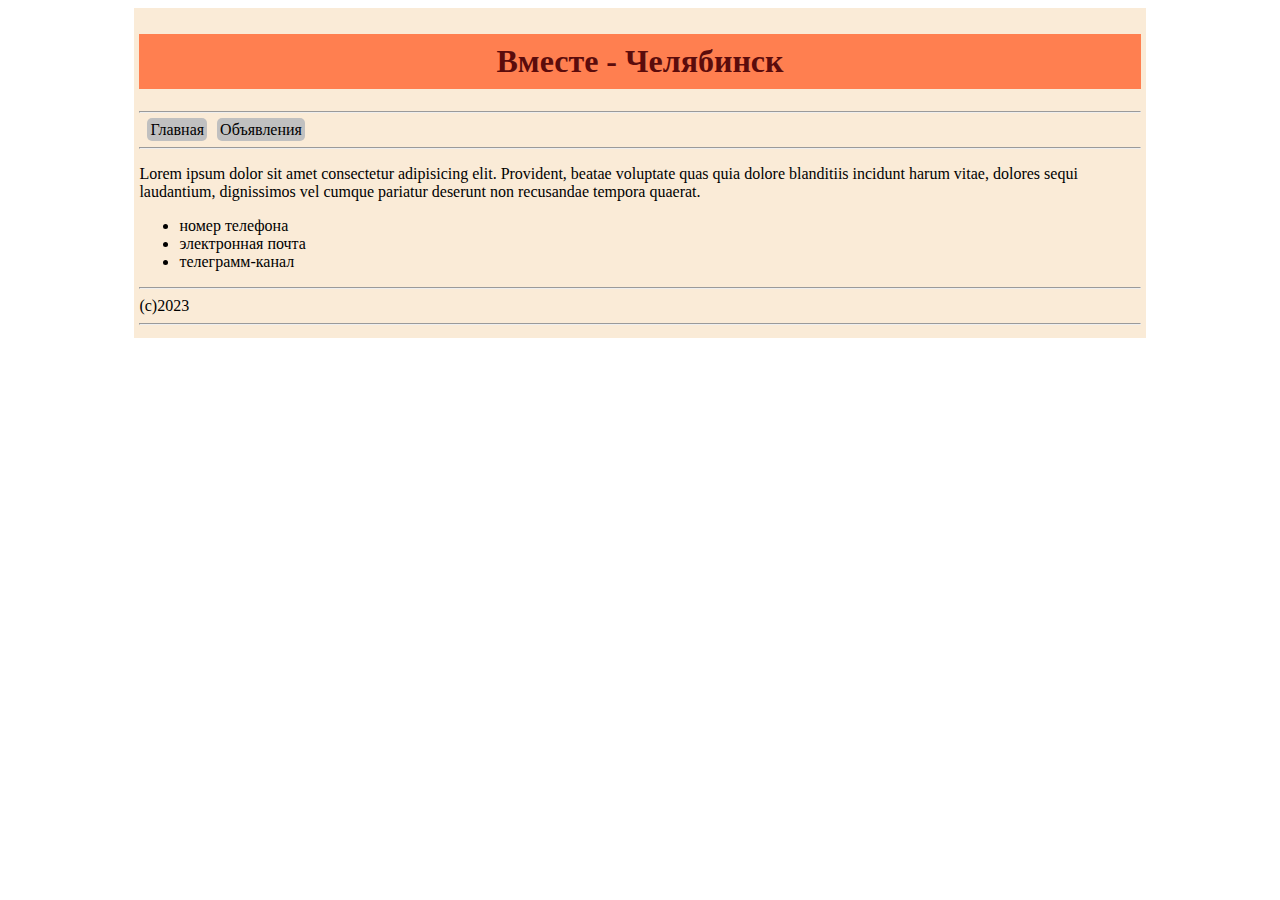
<file: contacts.html>
<!DOCTYPE html>
<html lang="en">

<head>
    <meta charset="UTF-8">
    <meta name="viewport" content="width=device-width, initial-scale=1.0">
    <title>Лебедева</title>
    <link rel="stylesheet" href="style.css">
</head>

<body>
    <!-- Varioqub experiments -->
<script type="text/javascript">
(function(e, x, pe, r, i, me, nt){
e[i]=e[i]||function(){(e[i].a=e[i].a||[]).push(arguments)},
me=x.createElement(pe),me.async=1,me.src=r,nt=x.getElementsByTagName(pe)[0],nt.parentNode.insertBefore(me,nt)})
(window, document, 'script', 'https://abt.s3.yandex.net/expjs/latest/exp.js', 'ymab');
ymab('metrika.96060862', 'init'/*, {clientFeatures}, {callback}*/);
</script>
    <!-- Yandex.Metrika counter -->
<script type="text/javascript" >
   (function(m,e,t,r,i,k,a){m[i]=m[i]||function(){(m[i].a=m[i].a||[]).push(arguments)};
   m[i].l=1*new Date();
   for (var j = 0; j < document.scripts.length; j++) {if (document.scripts[j].src === r) { return; }}
   k=e.createElement(t),a=e.getElementsByTagName(t)[0],k.async=1,k.src=r,a.parentNode.insertBefore(k,a)})
   (window, document, "script", "https://mc.yandex.ru/metrika/tag.js", "ym");

   ym(96060862, "init", {
        clickmap:true,
        trackLinks:true,
        accurateTrackBounce:true
   });
</script>
<noscript><div><img src="https://mc.yandex.ru/watch/96060862" style="position:absolute; left:-9999px;" alt="" /></div></noscript>
<!-- /Yandex.Metrika counter -->
    <div>
        <header>
            <h1>Вместе - Челябинск</h1>
        </header>

        <main>
            <hr>
            <nav>
                <a href="index.html">Главная</a>
                <a href="ads.html">Объявления</a>
            </nav>
            <hr>
            <p>
                Lorem ipsum dolor sit amet consectetur adipisicing elit. Provident, beatae voluptate quas quia dolore
                blanditiis incidunt harum vitae, dolores sequi laudantium, dignissimos vel cumque pariatur deserunt non
                recusandae tempora quaerat.
            </p>
            <ul>
                <li>номер телефона</li>
                <li>электронная почта</li>
                <li>телеграмм-канал</li>
            </ul>

        </main>
        <hr>
        <footer>
            (c)2023
        </footer>
        <hr>
    </div>
</body>

</html>
</file>
<file: style.css>
body {
    background: url(https://catherineasquithgallery.com/uploads/posts/2021-03/1614724661_84-p-foni-dlya-lendinga-97.jpg);
}

div {
    background-color: antiquewhite;
    padding: 5px;
    margin: 5px 10% 5px 10%;
}

h1 {
    color: rgb(91, 12, 12);
    background-color: coral;
    padding: 9px;
    text-align: center;
}

nav {
    margin: 5px;
}

nav a {
    background-color: silver;
    margin: 3px;
    padding: 3px;
    color: black;
    text-decoration: none;
    border-radius: 5px;
}

nav a:hover {
    background-color: darkolivegreen;
}

.firstText {
    color: blue;
}

.textImg {
    float: left;
    margin-right: 10px;
}
</file>
